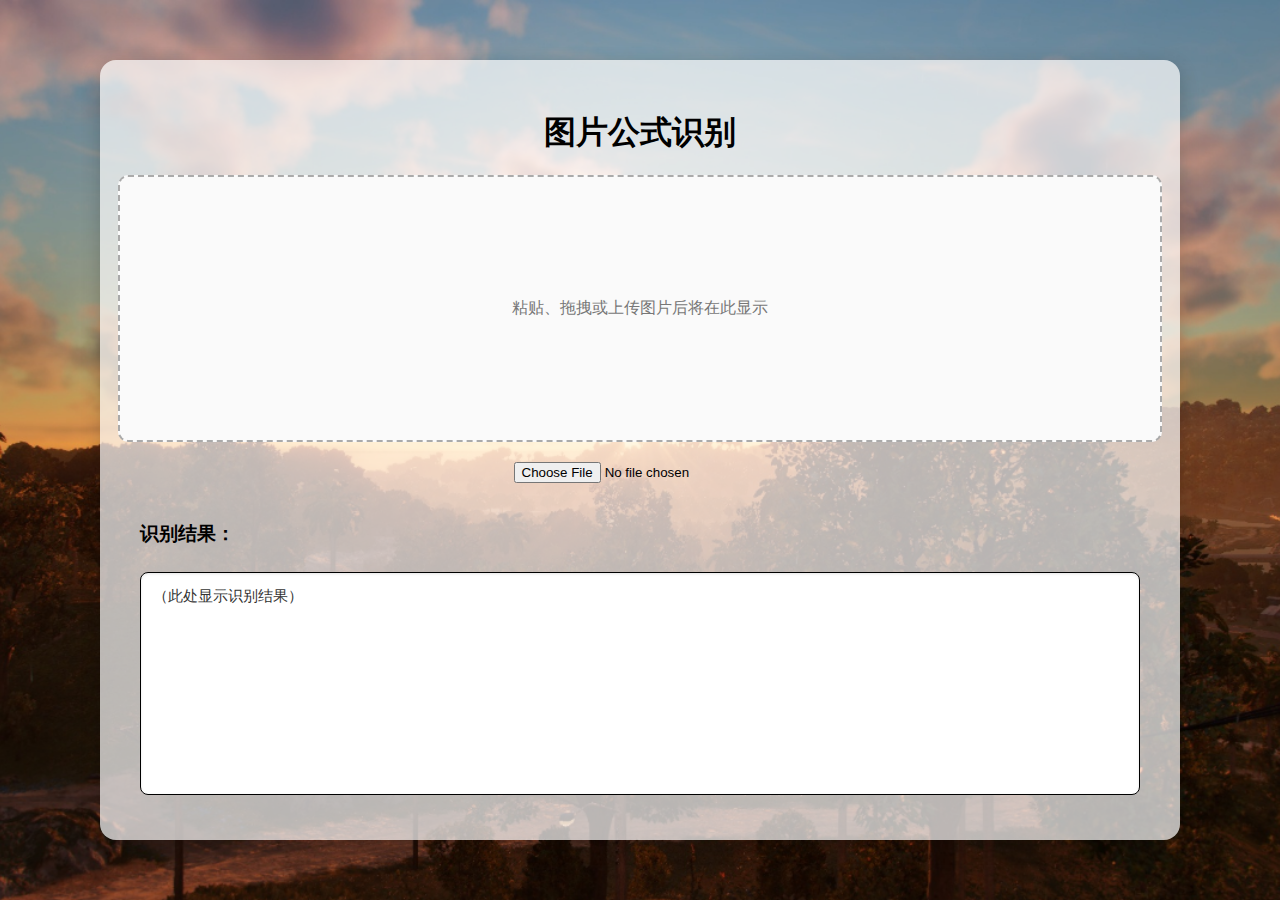
<file: templates/index.html>
<!DOCTYPE html>
<html lang="zh">
<head>
    <meta charset="UTF-8">
    <title>图片公式识别</title>
    <style>
        /* 页面全局背景图，替换url即可 */
        body {
            font-family: Arial, sans-serif;
            background: url('/static/b1.png') no-repeat center center fixed;
            background-size: cover;
            margin: 0;
            padding: 0;
            display: flex;
            justify-content: center;
            align-items: center;
            min-height: 100vh;
        }

        .container {
            background: rgba(255, 255, 255, 0.7); /* 半透明白色背景 */
            border-radius: 16px;
            box-shadow: 0 6px 20px rgba(0, 0, 0, 0.2);
            padding: 30px 40px;
            width: 80vw; /* 宽度80%视口宽度 */
            max-width: 1000px; /* 最大宽度限制 */
            height: 80vh; /* 高度80%视口高度 */
            display: flex;
            flex-direction: column;
            justify-content: flex-start;
            overflow: hidden;
        }

        h1 {
            text-align: center;
            margin-bottom: 20px;
        }

        .top {
            flex: 1;
            display: flex;
            flex-direction: column;
            align-items: center;
            margin-bottom: 20px;
        }

        #image-preview {
            border: 2px dashed #aaa;
            border-radius: 10px;
            padding: 20px;
            color: #777;
            width: 100%;
            flex: 1;
            display: flex;
            justify-content: center;
            align-items: center;
            overflow: hidden;
            position: relative;
            background-color: #fafafa;
            margin-bottom: 10px;
        }

        #image-preview img {
            max-width: 100%;
            max-height: 100%;
            object-fit: contain;
        }

        input[type="file"] {
            margin-top: 10px;
        }

        .bottom {
            flex: 1;
            display: flex;
            flex-direction: column;
        }

        .bottom h3 {
            margin-bottom: 10px;
        }

        #result-text {
            background: #ffffff; /* 纯白色背景 */
            padding: 12px;
            border-radius: 8px;
            flex: 1;
            overflow-y: auto;
            font-size: 15px;
            color: #333;
            line-height: 1.5;
            border: 1px solid #000000; /* 加一圈边框，看起来更像文本框 */
            box-shadow: inset 0 1px 3px rgba(0, 0, 0, 0.1); /* 内阴影微微立体效果 */
        }
    </style>
</head>
<body>
    <div class="container">
        <h1>图片公式识别</h1>
        <div class="top">
            <div id="image-preview">粘贴、拖拽或上传图片后将在此显示</div>
            <input type="file" id="file-input" accept="image/*">
        </div>
        <div class="bottom">
            <h3>识别结果：</h3>
            <pre id="result-text">（此处显示识别结果）</pre>
        </div>
    </div>

    <script>
        const fileInput = document.getElementById('file-input');
        const imagePreview = document.getElementById('image-preview');
        const resultText = document.getElementById('result-text');

        fileInput.addEventListener('change', () => {
            if (fileInput.files.length > 0) {
                uploadFile(fileInput.files[0]);
                showPreview(fileInput.files[0]);
            }
        });

        function showPreview(file) {
            const reader = new FileReader();
            reader.onload = (e) => {
                imagePreview.innerHTML = `<img src="${e.target.result}" alt="Preview">`;
            };
            reader.readAsDataURL(file);
        }

        async function uploadFile(file) {
            const formData = new FormData();
            formData.append('file', file);

            resultText.textContent = "识别中，请稍候...";

            const response = await fetch('/recognize', {
                method: 'POST',
                body: formData
            });

            const data = await response.json();
            resultText.textContent = data.result;
        }

        // 粘贴支持
        document.addEventListener('paste', (event) => {
            const items = (event.clipboardData || window.clipboardData).items;
            for (const item of items) {
                if (item.type.indexOf('image') !== -1) {
                    const file = item.getAsFile();
                    uploadFile(file);
                    showPreview(file);
                }
            }
        });

        // 拖拽支持
        ;['dragenter', 'dragover', 'dragleave', 'drop'].forEach(eventName => {
            imagePreview.addEventListener(eventName, preventDefaults, false);
        });

        function preventDefaults(e) {
            e.preventDefault();
            e.stopPropagation();
        }

        imagePreview.addEventListener('drop', (e) => {
            const dt = e.dataTransfer;
            const files = dt.files;
            if (files.length > 0) {
                uploadFile(files[0]);
                showPreview(files[0]);
            }
        });
    </script>
</body>
</html>
</file>
